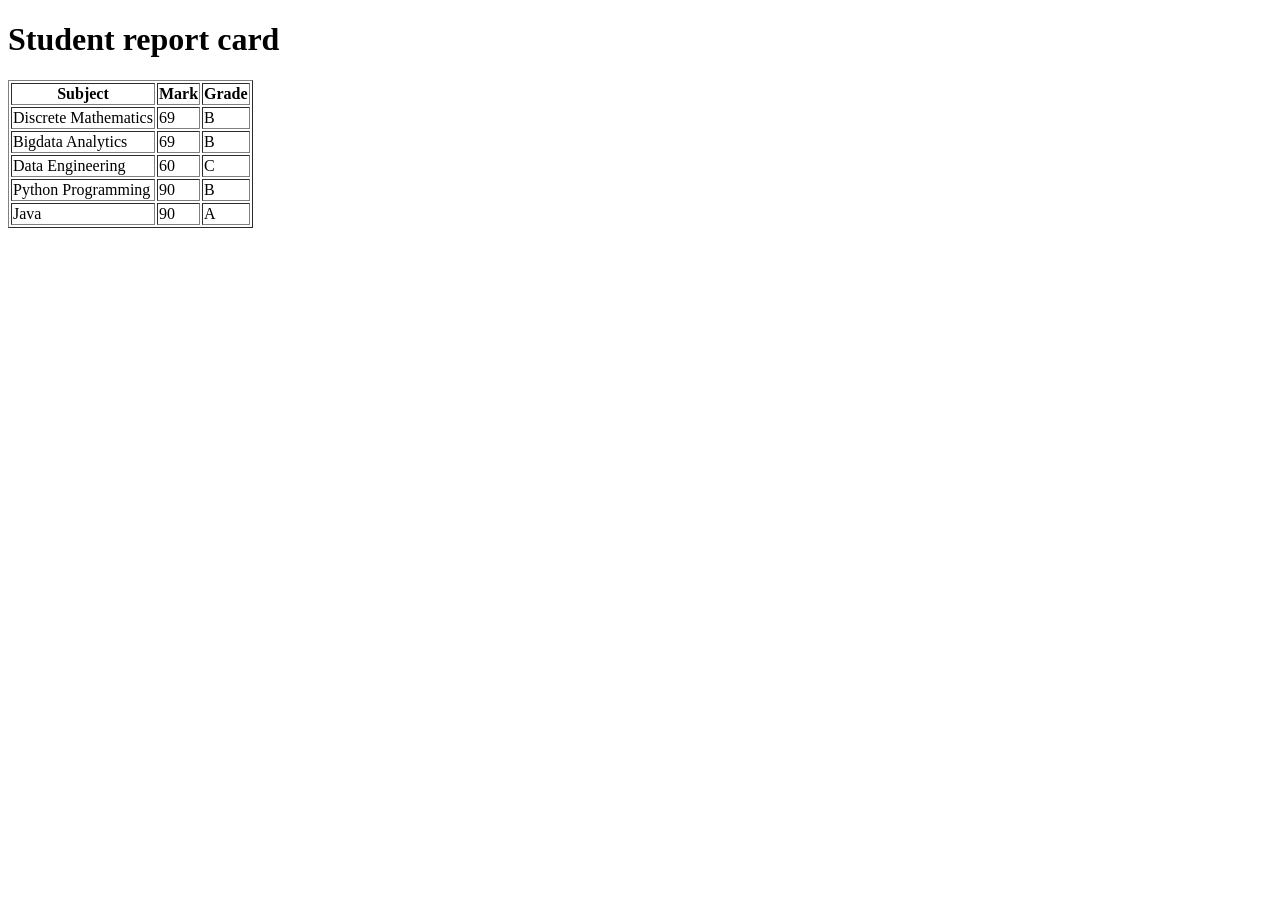
<file: index.html>
<!DOCTYPE html>
<html lang="en">
<head>
    <meta charset="UTF-8">
    <meta name="viewport" content="width=device-width, initial-scale=1.0">
    <title>student report card</title>
</head>
<body>
    <h1>Student report card</h1>

    <table border=1>
        <tr>
           
            <th>Subject</th>
            <th>Mark</th>
            <th>Grade</th>
            
        </tr>
        <tr>
            <td>Discrete Mathematics</td>
            <td>69</td>
            <td>B</td>
        </tr>
        <tr>
            <td>Bigdata Analytics</td>
            <td>69</td>
            <td>B</td>
        </tr>
        <tr>
            <td>Data Engineering</td>
            <td>60</td>
            <td>C</td>
        </tr>
        <tr>
            <td>Python Programming</td>
            <td>90</td>
            <td>B</td>
        </tr>
        <tr>
            <td>Java</td>
            <td>90</td>
            <td>A</td>
        </tr>
    </table>
</body>
</html>
</file>
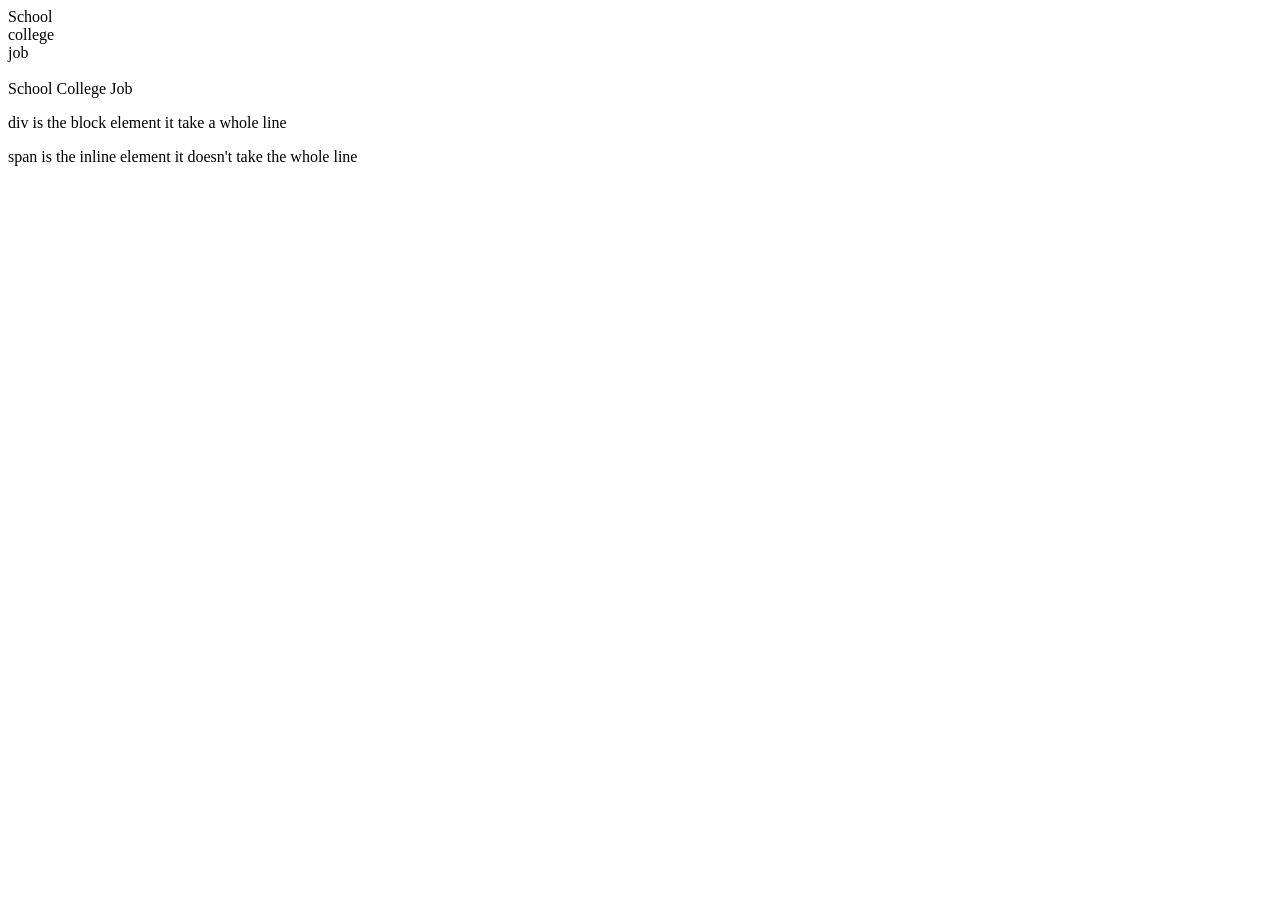
<file: ass 2.html>
<!DOCTYPE html>
<html lang="en">
<head>
    <meta charset="UTF-8">
    <meta name="viewport" content="width=device-width, initial-scale=1.0">
    <title>Assignment-2</title>
</head>
<body>
    <div>School</div>
    <div>college</div>
    <div>job</div>
    <br>
    <span>School</span>
    <span>College</span>
    <span>Job</span>
    <b></b>
    <p>div is the block element it take a whole line</p>
    <p>span is the inline element it doesn't take the whole line</p>
</body>
</html>
</file>
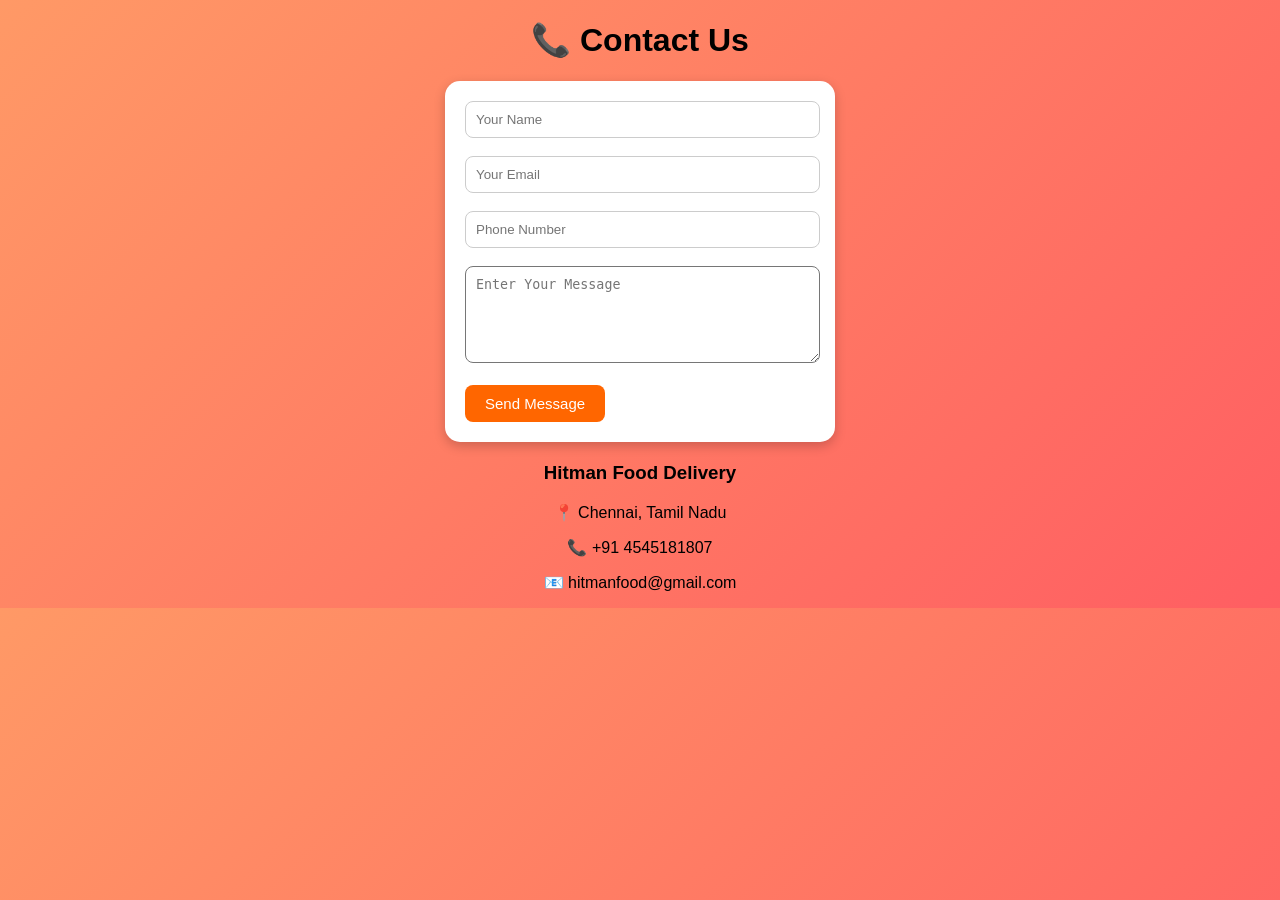
<file: contact.html>
<!DOCTYPE html>
<html>
<head>
    <title>Contact Us</title>
    <link rel="stylesheet" href="style.css">
</head>
<body>

<h1 style="text-align:center;">📞 Contact Us</h1>

<form>
    <input type="text" placeholder="Your Name" required><br><br>

    <input type="email" placeholder="Your Email" required><br><br>

    <input type="tel" placeholder="Phone Number" required><br><br>

    <textarea placeholder="Enter Your Message" rows="5" style="width:95%;padding:10px;border-radius:8px;" required></textarea><br><br>

    <button type="submit">Send Message</button>
</form>

<div style="text-align:center;margin-top:20px;">
    <h3>Hitman Food Delivery</h3>
    <p>📍 Chennai, Tamil Nadu</p>
    <p>📞 +91 4545181807</p>
    <p>📧 hitmanfood@gmail.com</p>
</div>

</body>
</html>
</file>
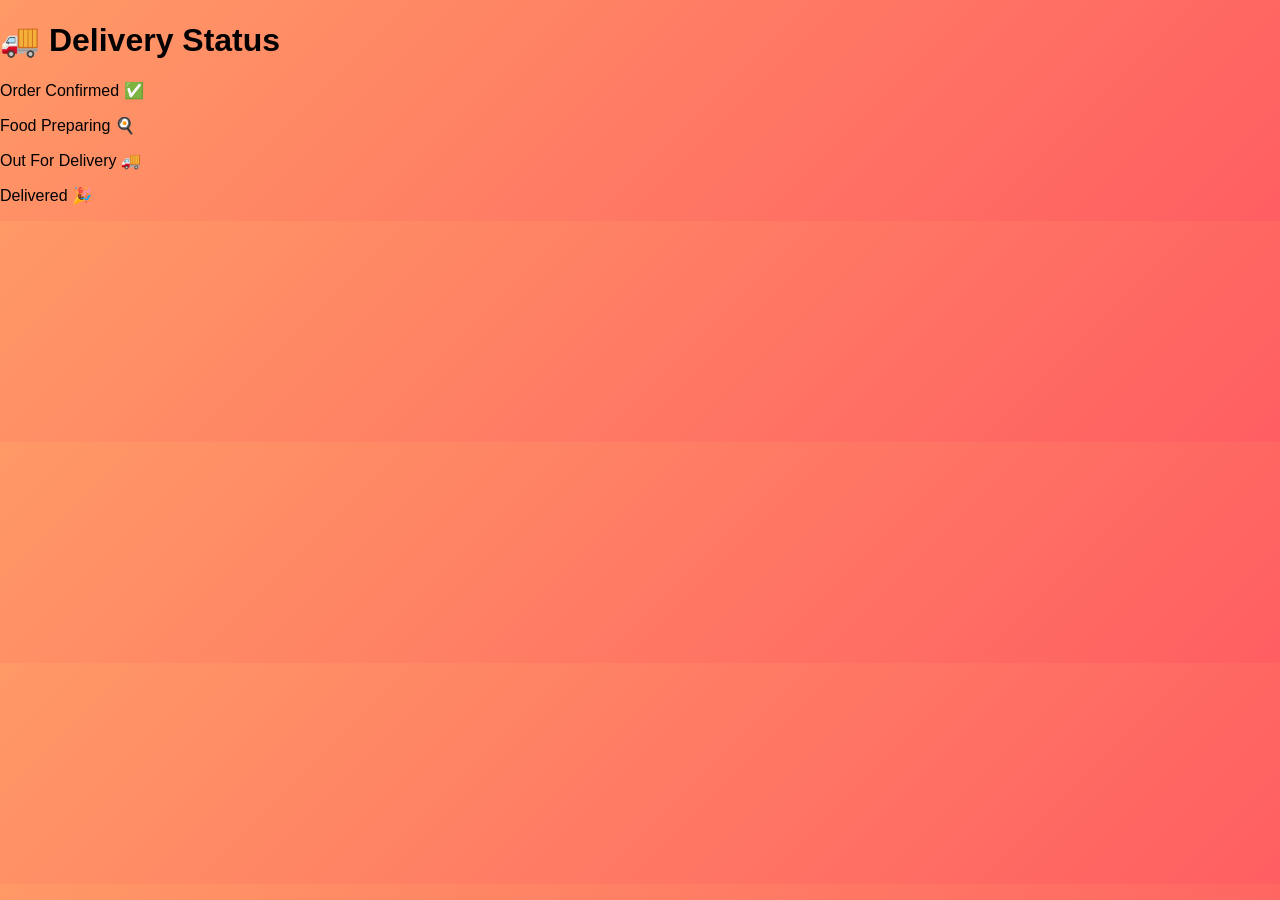
<file: delivery.html>
<!DOCTYPE html>
<html>
<head>
    <title>Delivery Status</title>

    <link rel="stylesheet" href="style.css">
</head>
<body>

<h1>🚚 Delivery Status</h1>

<p>Order Confirmed ✅</p>
<p>Food Preparing 🍳</p>
<p>Out For Delivery 🚚</p>
<p>Delivered 🎉</p>

</body>
</html>
</file>
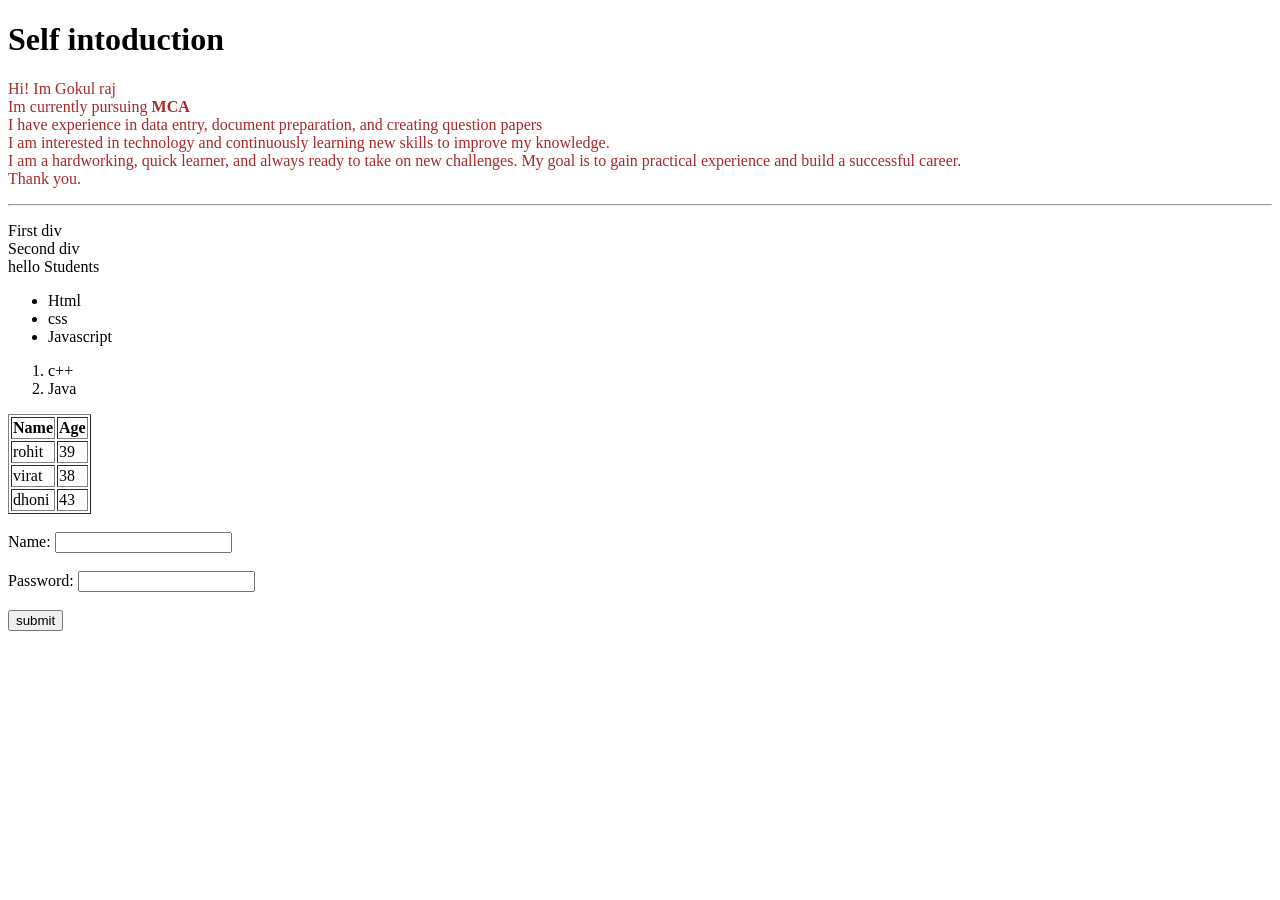
<file: intro.html>
<!DOCTYPE html>
<html lang="en">
<head>
    <meta charset="UTF-8">
    <meta name="viewport" content="width=device-width, initial-scale=1.0">
    <title>This is my first page</title>
    <style>
        p{color: brown;}
    </style>
</head>
<body>
    <h1>Self intoduction</h1>
    <p> Hi! Im Gokul raj
        <br>Im currently pursuing <b>MCA</b><br>
        I have experience in data entry, document preparation, and creating question papers<br>
        I am interested in technology and continuously learning new skills to improve my knowledge.<br>
        I am a hardworking, quick learner, and always ready to take on new challenges. My goal is to gain practical experience and build a successful career.<br>
         Thank you.
         <hr>


    </p>

    <div>First div</div>
    <div>Second div</div>

    <span>hello </span>
    <span>Students</span>
    <ul>
        <li>Html</li>
        <li>css</li>
        <li>Javascript</li>
    </ul>
    <ol>
        <li>c++</li>
        <li>Java</li>
    </ol>
    <table border=1>
        <tr>
            <th>Name</th>
            <th>Age</th>
        </tr>
        <tr>
            <td>rohit</td>
            <td>39</td>
        </tr>
        <tr>
            <td>virat</td>
            <td>38</td>
        </tr>
        <tr>
            <td>dhoni</td>
            <td>43</td>
        </tr>
    </table>
    <br>
    <form action="">
        Name:
        <input type="text">
        <br><br>
        Password:
        <input type="password">
        <br><br>
        <button>submit</button>
    </form>
</body>
</html>
</file>
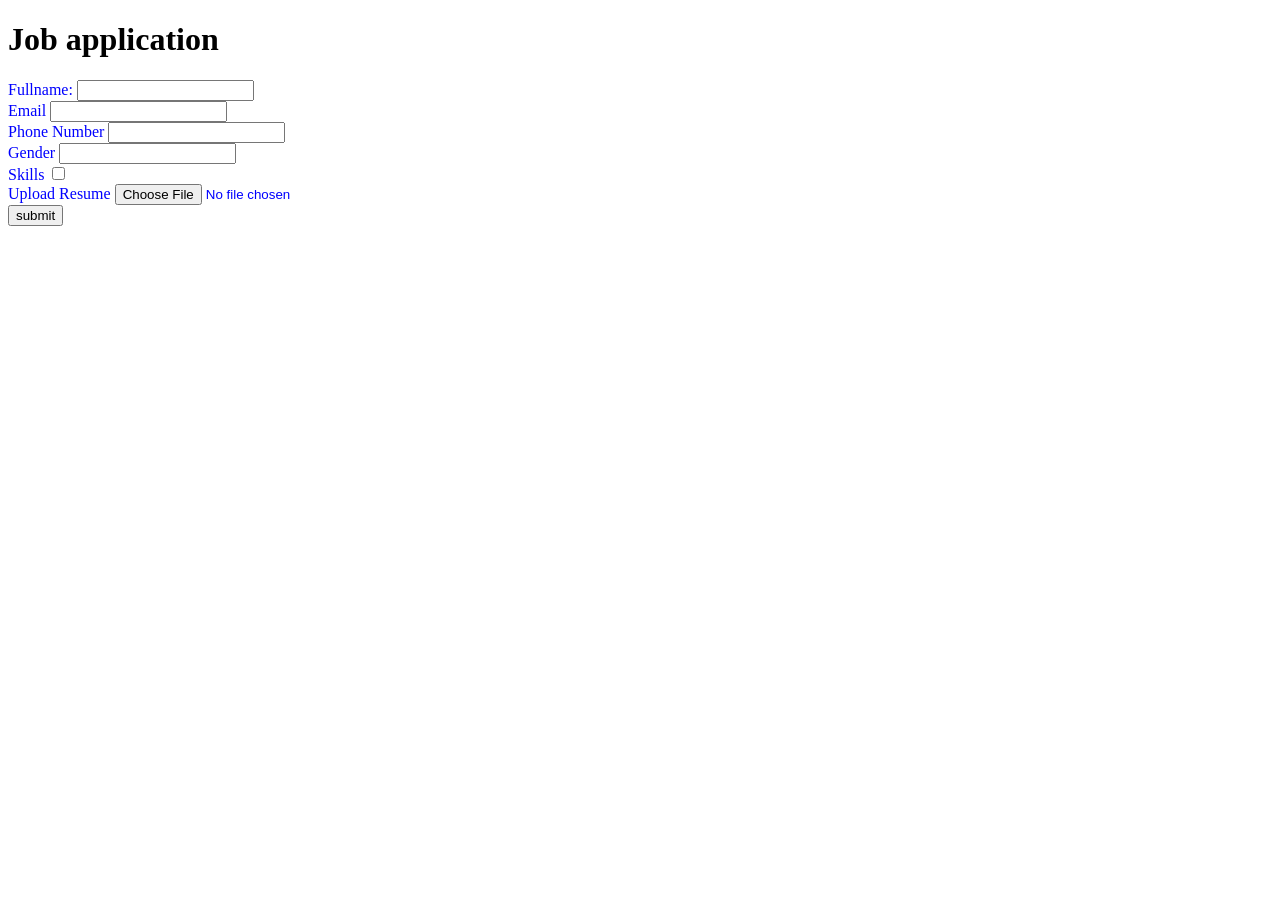
<file: job application.html>
<!DOCTYPE html>
<html lang="en">
<head>
    <meta charset="UTF-8">
    <meta name="viewport" content="width=device-width, initial-scale=1.0">
    <title>Job Application</title>
    <style>
        .form{
            color: blue;
            
        }
    </style>
</head>
<body>
    <h1>Job application</h1>
    <div class="form">
        <form>
            Fullname:
            <input type="text"><br>
            Email
            <input type="mail"><br>
            Phone Number
            <input type="number"><br>
            Gender
            <input type="text"><br>
            Skills
            <input type="Checkbox"><br>
            Upload Resume
            <input type="file"><br>
            <button>submit</button>
        </form>
    </div>
    
</body>
</html>
</file>
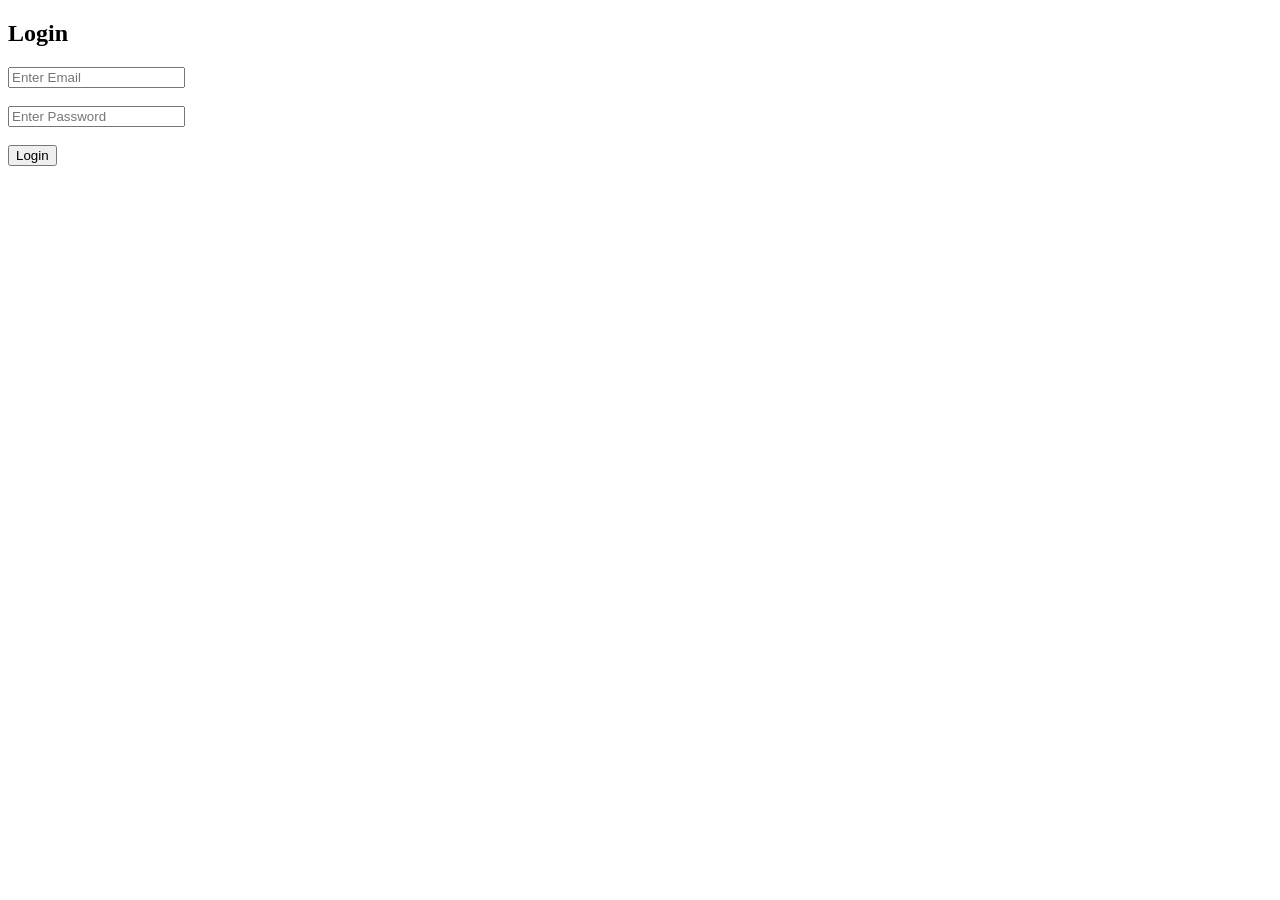
<file: login.html>
<!DOCTYPE html>
<html>
<head>
    <title>Login</title>
</head>
<body>

<h2>Login</h2>

<form>
    <input type="email" placeholder="Enter Email"><br><br>

    <input type="password" placeholder="Enter Password"><br><br>

    <button type="submit">Login</button>
</form>

</body>
</html>
</file>
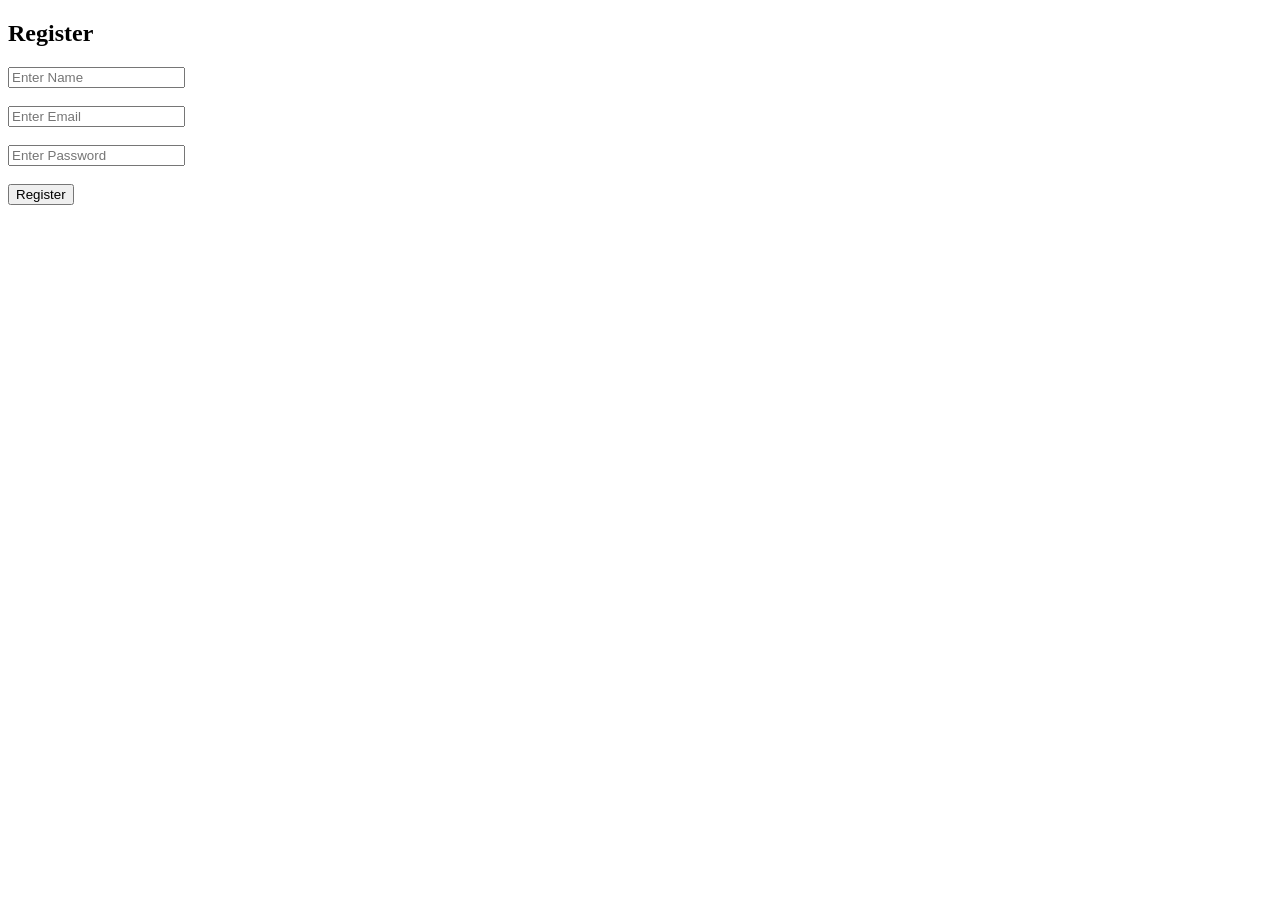
<file: register.html>
<!DOCTYPE html>
<html>
<head>
    <title>Register</title>
</head>
<body>

<h2>Register</h2>

<form>
    <input type="text" placeholder="Enter Name"><br><br>

    <input type="email" placeholder="Enter Email"><br><br>

    <input type="password" placeholder="Enter Password"><br><br>

    <button type="submit">Register</button>
</form>

</body>
</html>
</file>
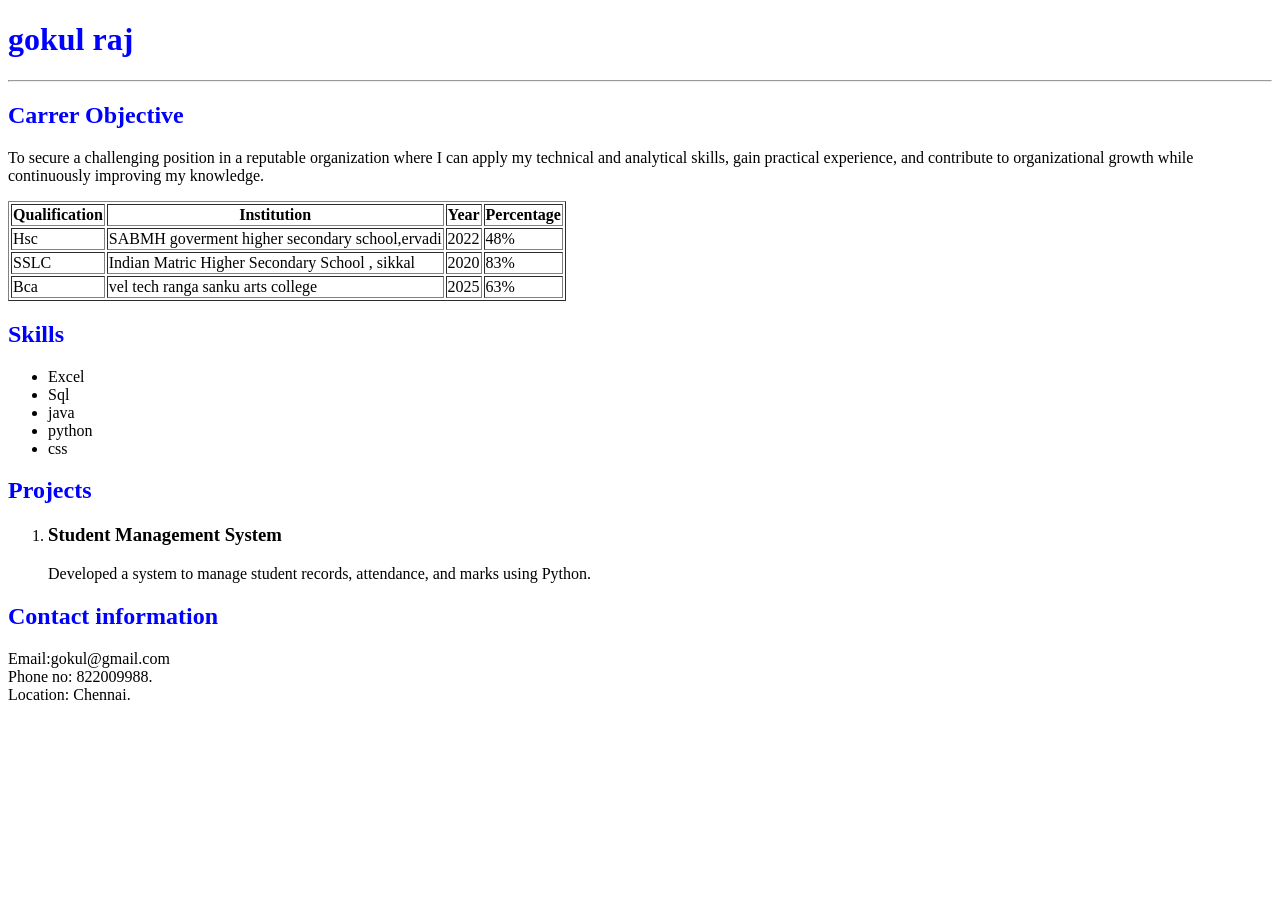
<file: resume.html>
<!DOCTYPE html>
<html lang="en">
<head>
    <meta charset="UTF-8">
    <meta name="viewport" content="width=device-width, initial-scale=1.0">
    <title>Resume creation</title>
    <style>
     h1{
        color: blue;
     }
     h2{
        color: blue;
     }
    </style>
</head>
<body>
<div class="resume">
    <h1 >gokul raj</h1>
    <hr>
    <h2>Carrer Objective</h2>
    <p>To secure a challenging position in a reputable organization where I can apply my technical and analytical skills, gain practical experience, and contribute to organizational growth while continuously improving my knowledge.</p>
    <table border="1">
        <tr>
            <th>Qualification</th>
            <th>Institution</th>
            <th>Year</th>
            <th>Percentage</th>
        </tr>
        <tr>
            <td>Hsc</td>
            <td>SABMH goverment higher secondary school,ervadi</td>
            <td>2022</td>
            <td>48%</td>
        </tr>
        <tr>
           <td>SSLC</td>
           <td>Indian Matric Higher Secondary School , sikkal</td>
           <td>2020</td>
           <td>83%</td> 
        </tr>
        <tr>
            <td>Bca</td>
            <td>vel tech ranga sanku arts college</td>
            <td>2025</td>
            <td>63%</td>
        </tr>
    </table>
    <h2>Skills</h2>
    <ul>
        <li>Excel</li>
        <li>Sql</li>
        <li>java</li>
        <li>python</li>
        <li>css</li>
    </ul>
    <h2>Projects</h2>
    <ol>
        <li>
            <h3>Student Management System</h3>
            <p>Developed a system to manage student records, attendance, and marks using Python.</p>
        </li>
        
    </ol>
    <div>
        <h2>Contact information</h2>
        <p>
            Email:gokul@gmail.com<br>
            Phone no: 822009988.<br>
            Location: Chennai.
        </p>


     </div>

</div>
</body>
</html>
</file>
<file: style.css>
/* General Body Style */
body {
    font-family: Arial, sans-serif;
    margin: 0;
    padding: 0;
    background: linear-gradient(135deg, #ff9966, #ff5e62);
}

/* Header Style */
header {
    background-color: #222;
    color: white;
    padding: 15px;
    text-align: center;
    box-shadow: 0 2px 8px rgba(0,0,0,0.3);
}

nav ul {
    list-style: none;
    padding: 0;
}

nav ul li {
    display: inline;
    margin: 0 15px;
}

nav ul li a {
    color: white;
    text-decoration: none;
    font-weight: bold;
}

/* Main Section */
main {
    padding: 20px;
    max-width: 1100px;
    margin: 20px auto;
    background-color: white;
    border-radius: 15px;
    box-shadow: 0 4px 15px rgba(0,0,0,0.2);
}

/* Menu Section */
#menu h2 {
    text-align: center;
    margin-bottom: 30px;
}

/* Food Cards */
.food-item {
    display: inline-block;
    width: 250px;
    margin: 15px;
    text-align: center;
    background-color: white;
    padding: 15px;
    border-radius: 15px;
    box-shadow: 0 4px 12px rgba(0,0,0,0.2);
    transition: 0.3s;
}

.food-item:hover {
    transform: scale(1.05);
}

.food-item img {
    width: 180px;
    height: 180px;
    object-fit: cover;
    border-radius: 10px;
}

.food-item h3 {
    margin: 10px 0;
}

.food-item p {
    color: green;
    font-weight: bold;
    font-size: 18px;
}

/* Buttons */
.food-item button,
button {
    background-color: #ff6600;
    color: white;
    padding: 10px 20px;
    border: none;
    border-radius: 8px;
    cursor: pointer;
    font-size: 15px;
}

.food-item button:hover,
button:hover {
    background-color: #e65c00;
}

/* Forms */
form {
    width: 350px;
    margin: 20px auto;
    background: white;
    padding: 20px;
    border-radius: 15px;
    box-shadow: 0 4px 12px rgba(0,0,0,0.2);
}

input {
    width: 95%;
    padding: 10px;
    border: 1px solid #ccc;
    border-radius: 8px;
}

/* Cart Section */
#cart {
    background-color: #f1f1f1;
    padding: 20px;
    margin-top: 30px;
    border-radius: 10px;
    text-align: center;
}

#cart-items {
    list-style: none;
    padding: 0;
}

#cart-items li {
    margin: 10px 0;
    font-size: 16px;
}

/* Total */
#total {
    font-size: 20px;
    font-weight: bold;
    color: green;
}
</file>
